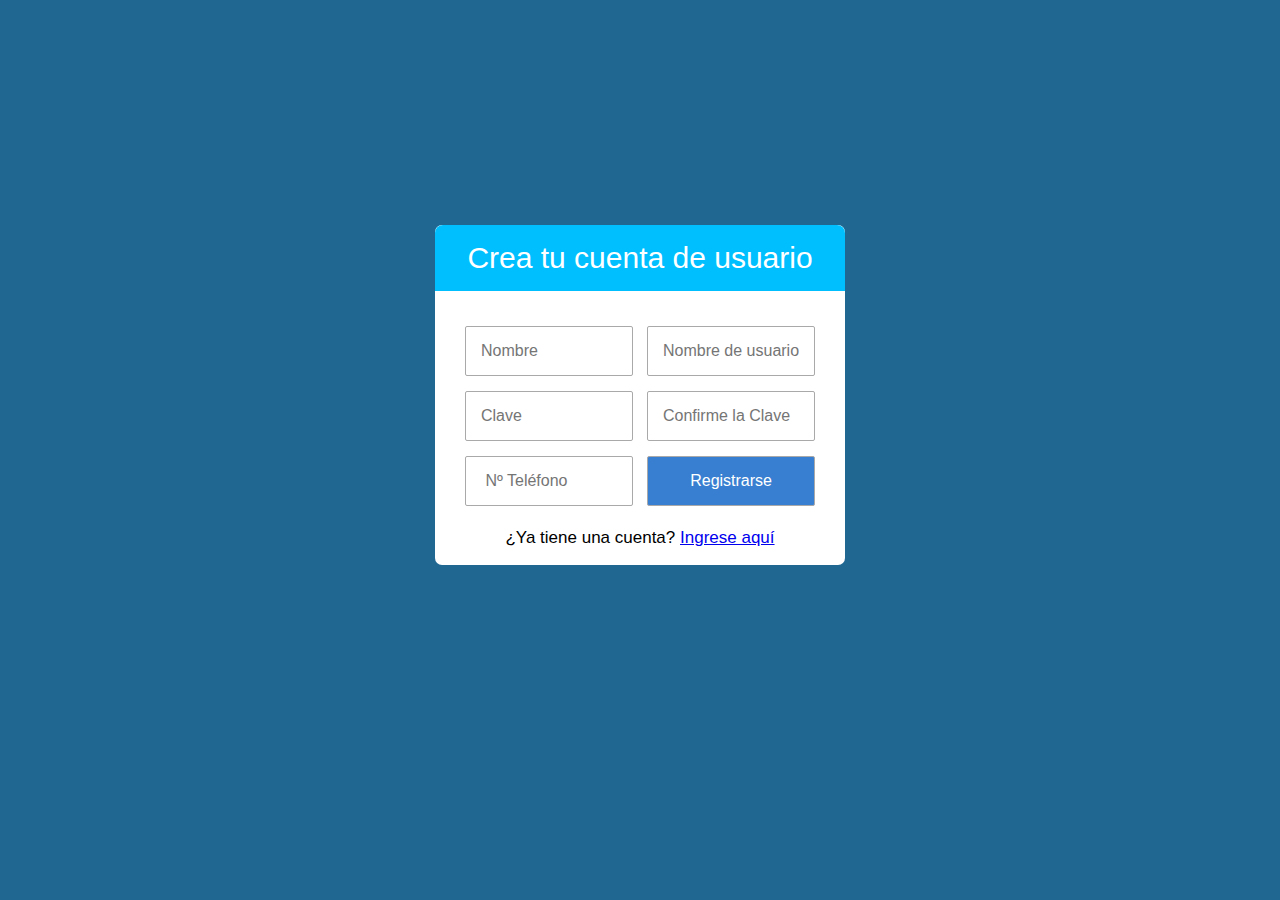
<file: index.html>
<!DOCTYPE html>
<html>
<head>
    <meta http-equiv="Content-type" content="text/html; charset=utf-8" />
    <title>WebMail - Registro</title>
	<link rel="icon" type="image/png" href="icono.png">
    <link rel="stylesheet" href="/estilos/estilos.css">
    <script src="validar.js"></script>
</head>
<body>
    <form action="registro.php" method="POST" class="form-register" onsubmit="return validar();">
        <h2 class="form-titulo">Crea tu cuenta de usuario</h2>
        <div class="contenedor-inputs">
            <input type="text" id="nombre" name="nombre" placeholder="Nombre"  class="input-48" >
            <input type="text" id="usuario" name="usuario" placeholder="Nombre de usuario"  class="input-48" >
            <input type="password" id="clave" name="clave" placeholder="Clave"  class="input-48" >
            <input type="password" id="reclave" name="reclave" placeholder="Confirme la Clave"  class="input-48" >
            <input type="text" id="telefono" name="telefono" placeholder=" Nº Teléfono" class="input-48">           
            <input type="submit" value="Registrarse" class="btn-enviar">
            <p class="form-link">¿Ya tiene una cuenta? <a href="../login/login.html">Ingrese aquí</a></p>
        </div>
    </form>
</body>
</html>
</file>
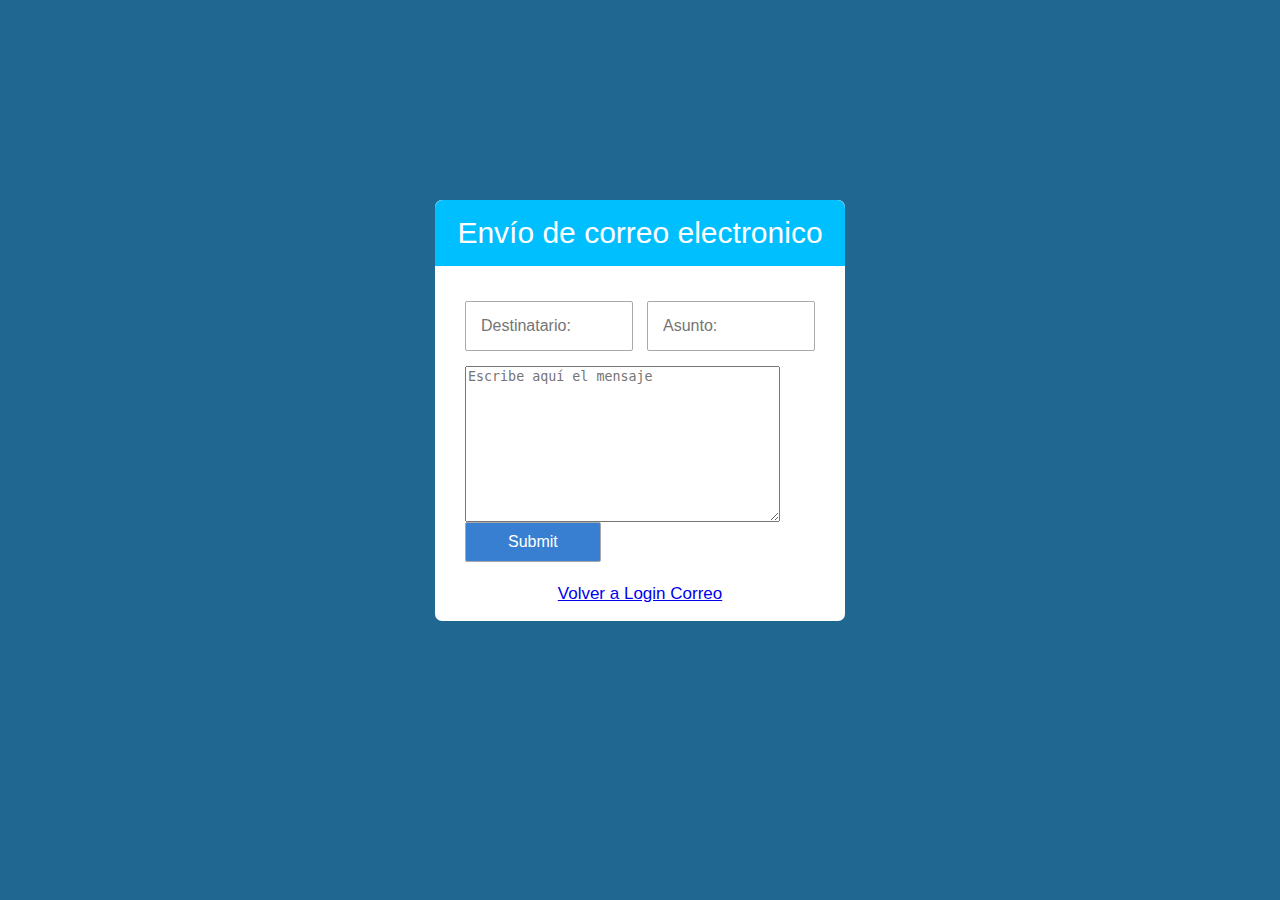
<file: enviar/index.html>
<html>
<head>
    <link rel="stylesheet" href="../estilos/estilos.css">
	<meta http-equiv="Content-type" content="text/html; charset=utf-8" />
	<script src="validar.js"></script>
	<link rel="icon" type="image/png" href="../icono.png">
	<title>WebMail - Envia Mensajes</title>
</head>
<body>
     <form action="../enviar/action.php" method="POST" class="form-register" onsubmit="return validar();">
	 <h2 class="form-titulo">Envío de correo electronico</h2>
		<div class='contenedor-inputs'>
			<input type='text' placeholder='Destinatario:' name="destinatario" class="input-48" />
			<input type='text' placeholder='Asunto:' name="asunto" class="input-48"/>
			<textarea  name="cuerpo" class="textarea" rows="10" cols="40"  placeholder="Escribe aquí el mensaje" ></textarea>
			<input type='submit' class="btn-enviar"/>
			<p class="form-link"><a href="../inicio/login_correo.html">Volver a Login Correo</a></p>
	 	</div>  
	</form>
</body>
</html>
</file>
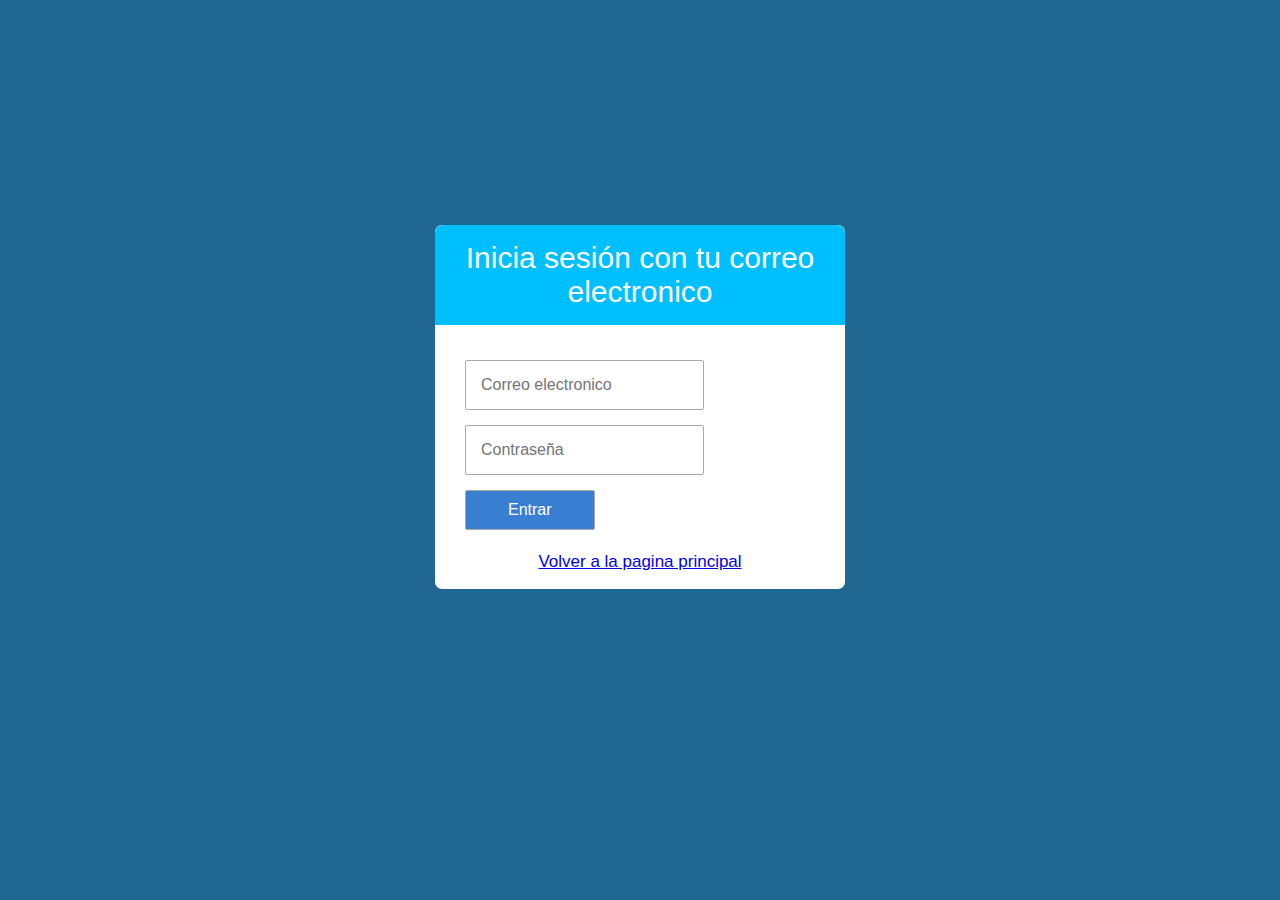
<file: inicio/login_correo.html>
<?php
// SE INICIA LA SESION 

session_start();
// CREO VARIABLE PARA GUARDAR SESION DE USUARIO
$varsesion = $_SESSION['usuario'];

// SI LA SESION ES NULA O ESTA VACIA DEVUELVE A PAGINA DE LOGIN
// PORQUE NO HAS INICIADO SESION
if ($varsesion == null || $varsesion == ''){
	echo "NO TIENES AUTORIZACION";
	die;
}
?>


<!DOCTYPE html>
<html>
<head>
    <meta http-equiv="Content-type" content="text/html; charset=utf-8" />
    <title>WebMail - LoginCorreo @</title>
	<link rel="icon" type="image/png" href="../icono.png">
    <link rel="stylesheet" href="../estilos/estilos.css">
	<script src="validar.js"></script>
</head>
<body>
    <form action="validar_correo.php" method="POST" class="form-register" onsubmit="return validar();">
        <h2 class="form-titulo">Inicia sesión con tu correo electronico</h2>
        <div class="contenedor-inputs">
            <input type="text" name="username" id="username" placeholder="Correo electronico">
            <input type="password" name="password" id="password" placeholder="Contraseña">
            <input type="submit" value="Entrar" class="btn-enviar">
            <p class="form-link"> <a href="../index.html">Volver a la pagina principal</a></p>
        </div>
    </form>
</body>
</html>
</file>
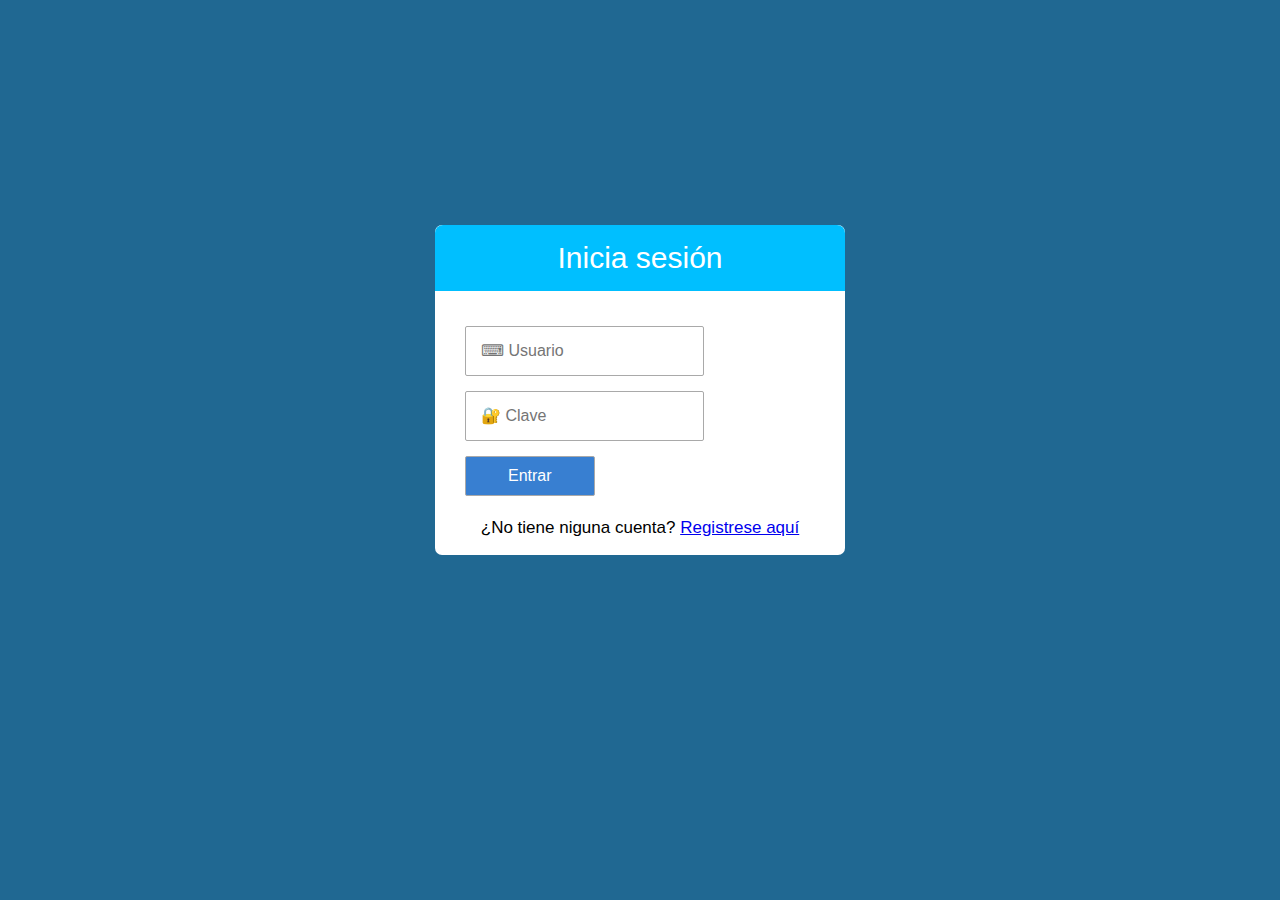
<file: login/login.html>
<?php
session_start();
?>

<!DOCTYPE html>
<html>
<head>
    <meta http-equiv="Content-type" content="text/html; charset=utf-8" />
    <title>WebMail - Login</title>
	<link rel="icon" type="image/png" href="../icono.png">
    <link rel="stylesheet" href="../estilos/estilos.css">
	<script src="validar_login.js"></script>
</head>
<body>
    <form action="login.php" method="POST" class="form-register" onsubmit="return validar_login();">
        <h2 class="form-titulo">Inicia sesión</h2>
        <div class="contenedor-inputs">
            <input type="text" name="usuario" id="usuario" placeholder="&#9000; Usuario">
            <input type="password" name="clave" id="clave" placeholder="&#128272; Clave">
            <input type="submit" value="Entrar" class="btn-enviar">
            <p class="form-link">¿No tiene niguna cuenta? <a href="../index.html">Registrese aquí</a></p>
        </div>
    </form>
</body>
</html>
</file>
<file: estilos/estilos.css>
* {box-sizing: border-box;
}

body { 
    margin: 0;
    font-family: sans-serif;
    background-color: #206892;    
    padding: 200px;
}   

h1{
    color: #fff;
    text-align: center;
}

.form-register {
    width: 80%;
    max-width: 410px;
    margin: auto;
    background: white;
    border-radius: 7px;

}

.form-titulo {
    background: deepskyblue;
    color: #fff;
    padding: 16px;
    text-align: center;
    font-weight: 100;
    font-size: 30px;
    border-top-left-radius: 8px;
    border-top-right-radius: 8px;
}

.contenedor-inputs{
    padding: 10px 30px;
    display: flex;
    flex-wrap: wrap;
    justify-content: space-between;
}

input{
    margin-bottom: 15px;
    padding: 15px;
    font-size: 16px;
    border-radius: 2px;
    border: 1px solid darkgray;
	display: block;
}

.input-48{
    width: 48%;
}

.input-100{
    width: 100%;
}

.btn-enviar{
    background: rgb(56, 127, 209);
    color: #fff;
    padding: 10px 42px;
    cursor: pointer;
	display: block;
	float:center;
}

.btn-enviar:active{
    transform: scale(1.03);
}

.form-link{
    width: 100%;
    margin: 7px;
    text-align: center;
    font-size:17px;
}

.textarea {
    width:90%;
    max-width:90%;
    max-height:30%;
}
</file>
